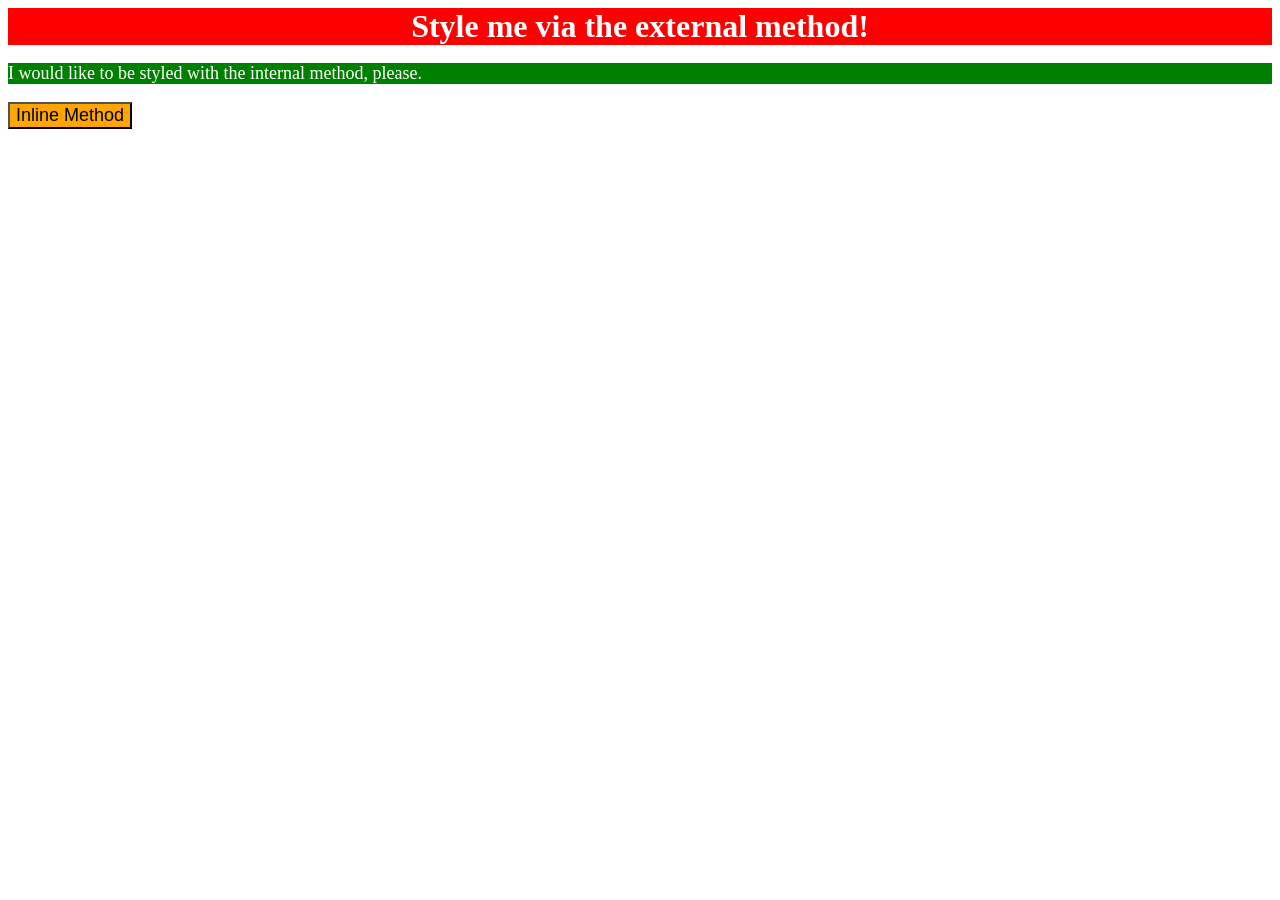
<file: foundations/intro-to-css/01-css-methods/index.html>
<!DOCTYPE html>
<html lang="en">
  <head>
    <meta charset="UTF-8">
    <meta http-equiv="X-UA-Compatible" content="IE=edge">
    <meta name="viewport" content="width=device-width, initial-scale=1.0">
    <link rel="stylesheet" href="style.css">
      <style>
        p {
          background-color: green;
          color: white;
          font-size: 18px;
        }
      </style>
    <title>Methods for Adding CSS</title>
  </head>
  <body>
    <div>Style me via the external method!</div>
    <p>I would like to be styled with the internal method, please.</p>
    <button style="background-color: orange; font-size: 18px;">Inline Method</button>
  </body>
</html>
</file>
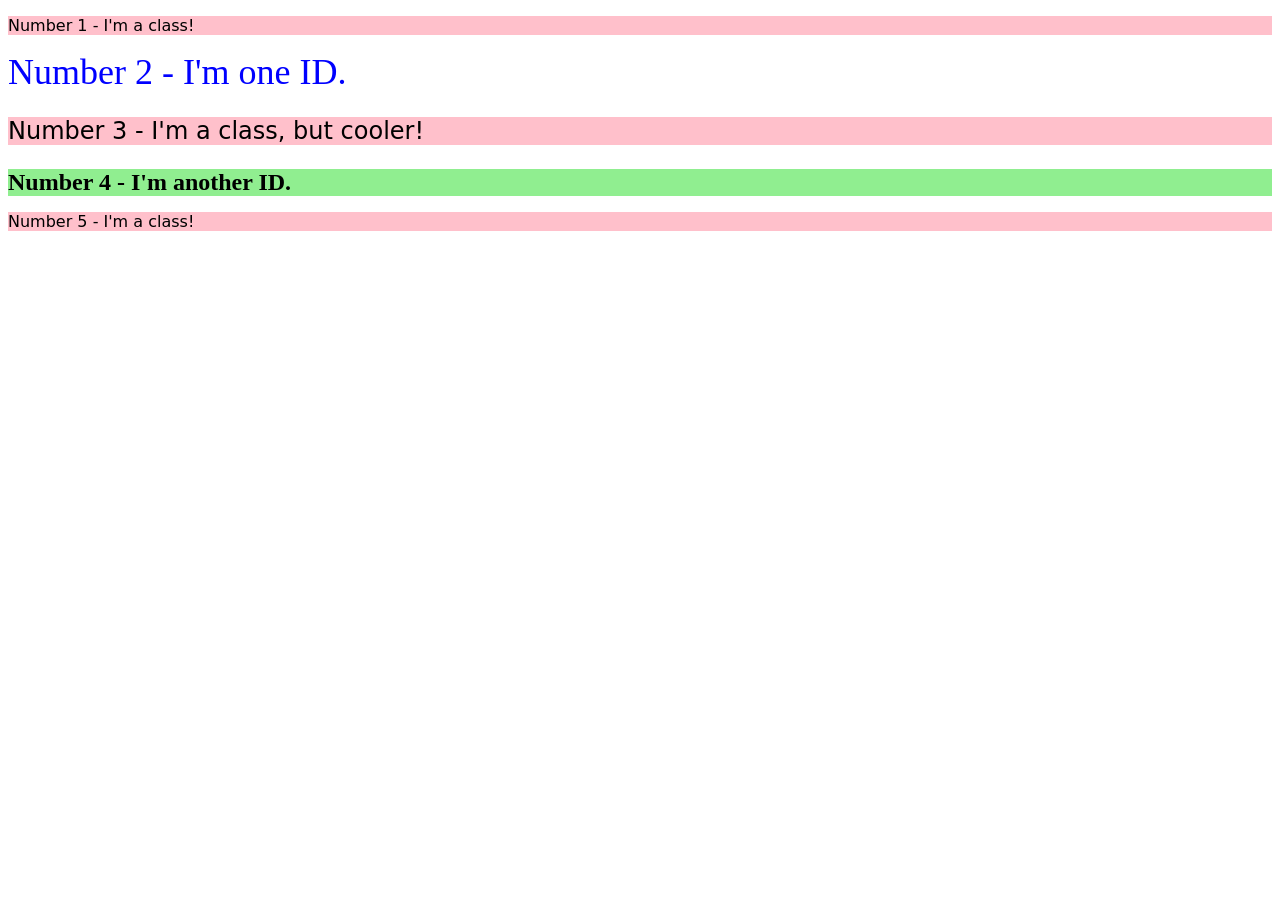
<file: foundations/intro-to-css/02-class-id-selectors/index.html>
<!DOCTYPE html>
<html lang="en">
  <head>
    <meta charset="UTF-8">
    <meta http-equiv="X-UA-Compatible" content="IE=edge">
    <meta name="viewport" content="width=device-width, initial-scale=1.0">
    <title>Class and ID Selectors</title>
    <link rel="stylesheet" href="style.css">
  </head>
  <body>
    <p class="Ptag">Number 1 - I'm a class!</p>
    <div id="n2">Number 2 - I'm one ID.</div>
    <p class="Ptag extra">Number 3 - I'm a class, but cooler!</p>
    <div id="n4">Number 4 - I'm another ID.</div>
    <p class="Ptag">Number 5 - I'm a class!</p>
  </body>
</html>
</file>
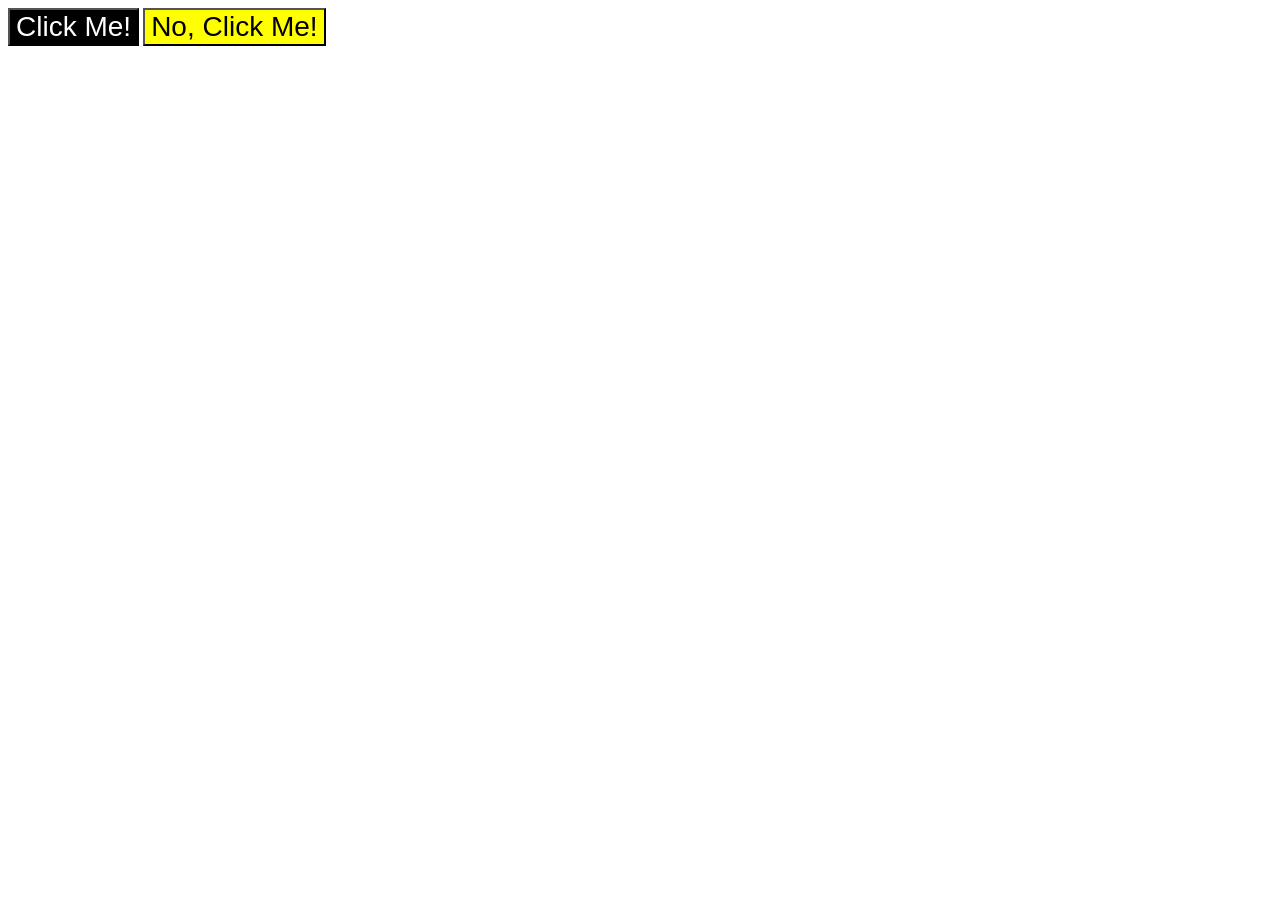
<file: foundations/intro-to-css/03-grouping-selectors/index.html>
<!DOCTYPE html>
<html lang="en">
  <head>
    <meta charset="UTF-8">
    <meta http-equiv="X-UA-Compatible" content="IE=edge">
    <meta name="viewport" content="width=device-width, initial-scale=1.0">
    <title>Grouping Selectors</title>
    <link rel="stylesheet" href="style.css">
  </head>
  <body>
    <button class="button one">Click Me!</button>
    <button class="button two">No, Click Me!</button>
  </body>
</html>
</file>
<file: foundations/intro-to-css/01-css-methods/style.css>
div {
  background-color: red;
  color: white;
  font-size: 32px;
  text-align: center;
  font-weight: bold;
}
</file>
<file: foundations/intro-to-css/02-class-id-selectors/style.css>
/* Add CSS Styling 

* **All odd numbered elements**: a light red/pink background, and a list of fonts containing `Verdana` and `DejaVu Sans` with `sans-serif` as a fallback
* **The second element**: blue text and a font size of 36px
* **The third element**: in addition to the styles for all odd numbered elements, add a font size of 24px
* **The fourth element**: a light green background, a font size of 24px, and bold

*/

.Ptag {
  background-color: pink;
  font-family: "Verdana", "DejaVu Sans", "Sans-serif"
}

#n2 {
  color: blue;
  font-size: 36px;
}

.Ptag.extra {
  font-size: 24px;
}

#n4 {
  background-color: lightgreen;
  font-size: 24px;
  font-weight: bold;
}
</file>
<file: foundations/intro-to-css/03-grouping-selectors/style.css>
/* Add CSS Styling 
 *
 *- **The first element**: a black background and white text
- **The second element**: a yellow background
- **Both elements**: a font size of 28px and a list of fonts containing `Helvetica` and `Times New Roman`, with `sans-serif` as a fallback

*/

.button {
  font-size: 28px;
  font-family: "Helvetica", "times new roman", "sans-serif"
}

.button.one {
  background-color: black;
  color: white;
}

.button.two {
  background-color: yellow;
}
</file>
